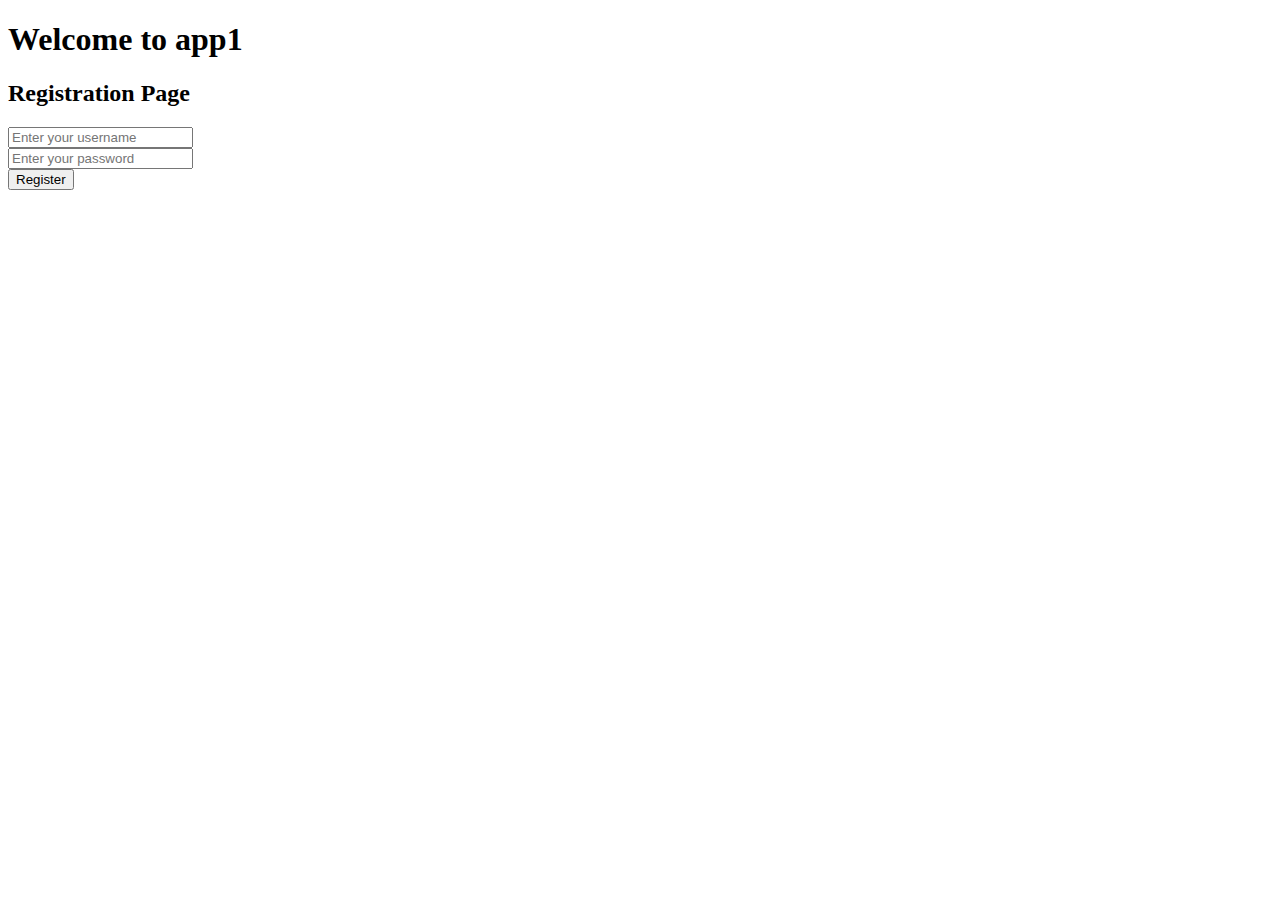
<file: applications/app1/index.html>
<!Doctype html>
<html lang='en'>
<head>
<meta charset='utf-8'>
<title>App 1</title>
</head>
<body>
<h1>Welcome to app1</h1>
<h2>Registration Page</h2>
<form action="/app1/register">
<input type="text" name="username" id="username" placeholder="Enter your username"><br/>
<input type="password" name="password" id="password" placeholder="Enter your password"><br/>
<input type="submit" value="Register">	
</form>	
</body>
</html>
</file>
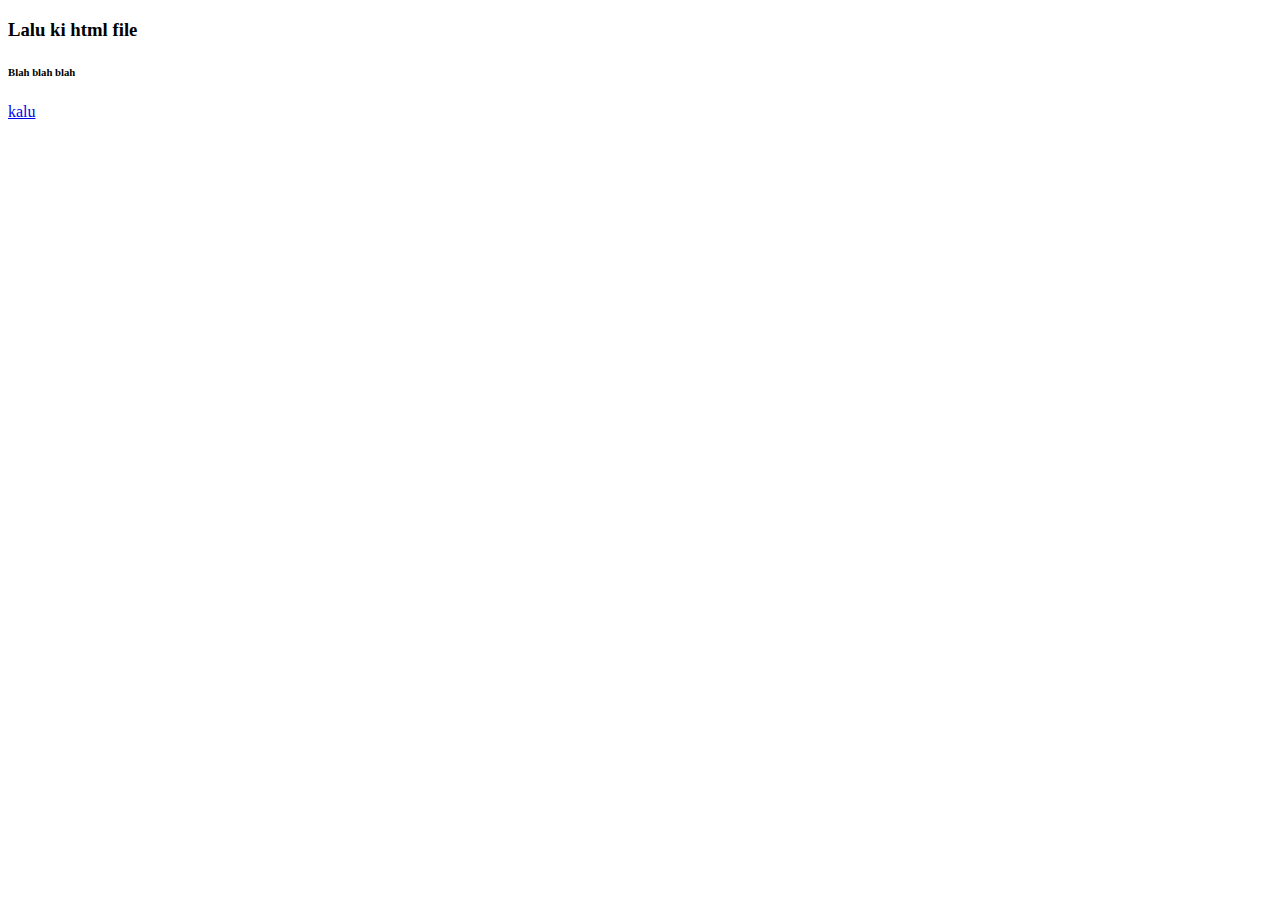
<file: applications/foodie/secured/lalu.html>
<!Doctype html>
<html lang='en'>
<head>
<meta charset='utf-8'>
<title>kalu</title>
</head>
<body>
<h3>Lalu ki html file</h3>
<h6>Blah blah blah</h6>
<a href='/kaju/kalu.html'>kalu</a>
</body>
</html>
</file>
